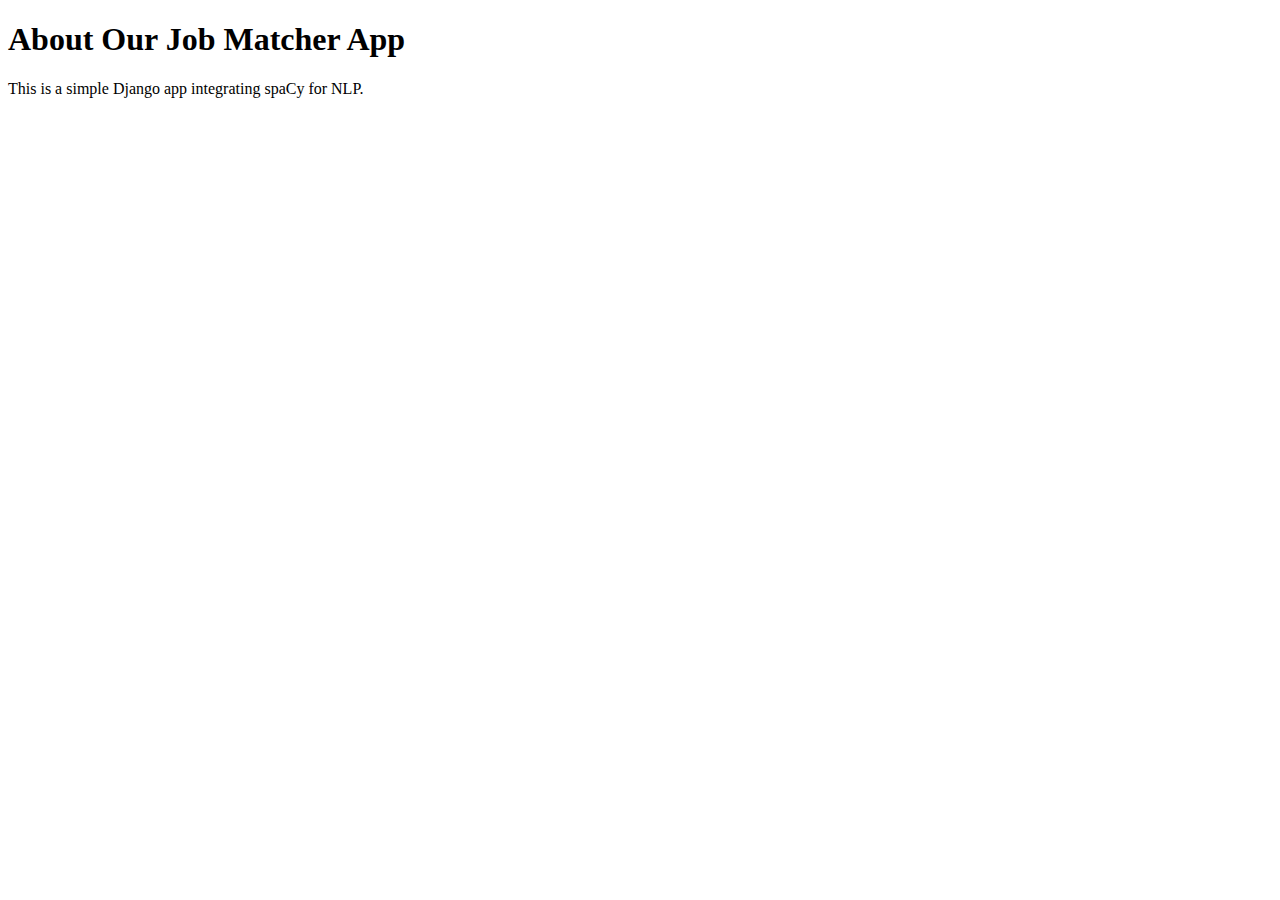
<file: core/templates/core/about.html>
<!DOCTYPE html>
<html>
<head>
    <title>About Job Matcher</title>
</head>
<body>
    <h1>About Our Job Matcher App</h1>
    <p>This is a simple Django app integrating spaCy for NLP.</p>
</body>
</html>
</file>
